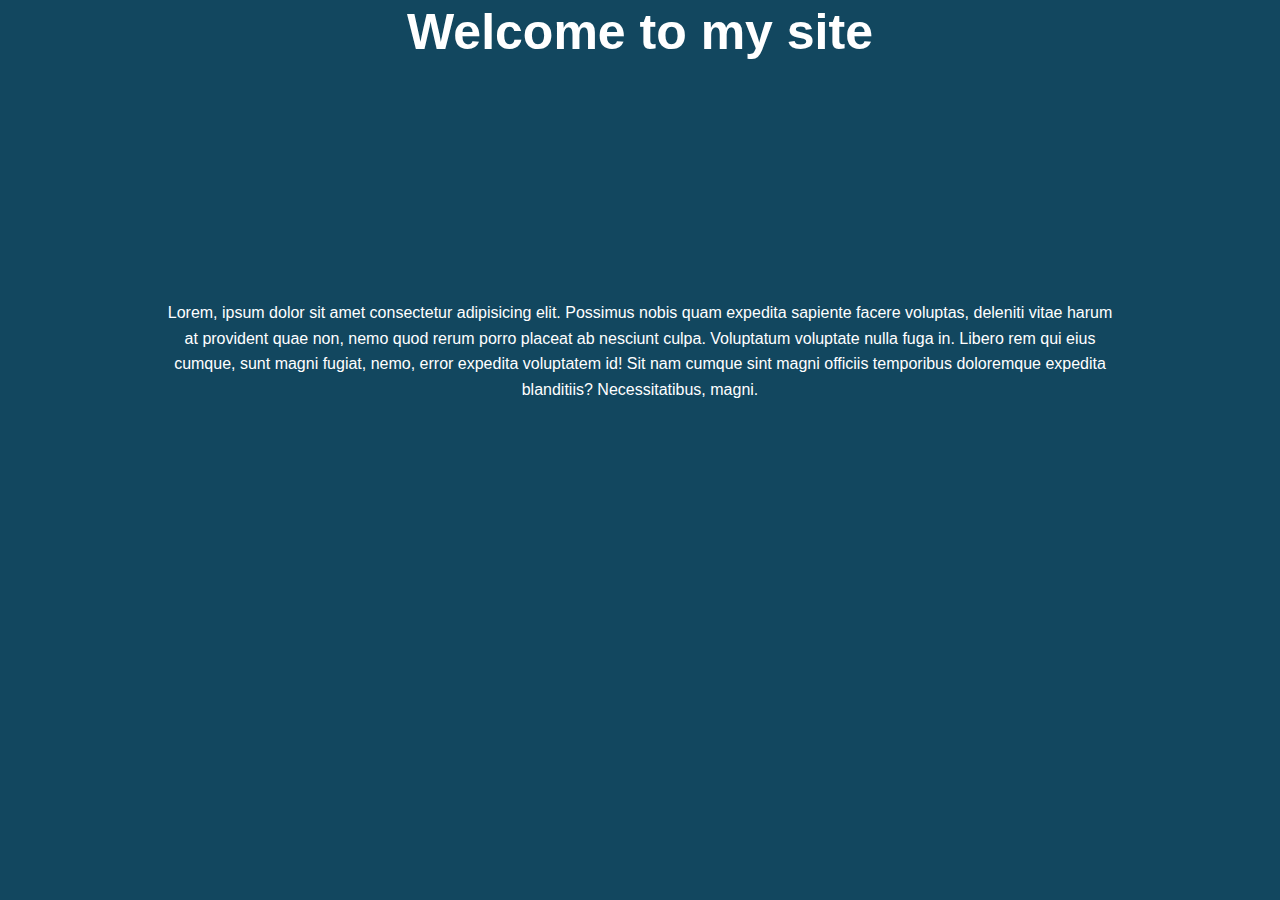
<file: landing.html>
<!DOCTYPE html>
<html lang="en">

<head>
  <meta charset="UTF-8">
  <meta http-equiv="X-UA-Compatible" content="IE=edge">
  <meta name="viewport" content="width=device-width, initial-scale=1.0">
  <title>Landing page</title>
  <link rel="stylesheet" href="landing.css">
</head>

<body>
  <header id="showcase">
    <h1>Welcome to my site</h1>
  </header>
  <div id="content" class="container">
    Lorem, ipsum dolor sit amet consectetur adipisicing elit. Possimus nobis quam expedita sapiente
    facere voluptas, deleniti vitae harum at provident quae non, nemo quod rerum porro placeat ab
    nesciunt culpa.
    Voluptatum voluptate nulla fuga in. Libero rem qui eius cumque, sunt magni fugiat, nemo, error
    expedita voluptatem id! Sit nam cumque sint magni officiis temporibus doloremque expedita
    blanditiis? Necessitatibus, magni.
  </div>
  <a href="" class="btn">Read More</a>
</body>

</html>
</file>
<file: landing.css>
* {
  margin: 0;
  padding: 0;
}

body {
  font-family: Arial, Helvetica, sans-serif;
  background-color: #12475F;
  color: #fff;
  line-height: 1.6;
  text-align: center;
}

.container {
  max-width: 960px;
  margin: auto;
  padding: 0 30px;
}

#showcase {
  height: 300px;
}

#showcase h1 {
  font-size: 50px;
  line-height: 1.3;
  position: relative;
  animation-name: heading;
  animation-duration: 3s;
  animation-fill-mode: forwards;
}

@keyframes heading {
  0% {
    top: -50px;
  }
  100% {
    top: 200px;
  }
}

#content {
  position: relative;
  animation-name: content;
  animation-duration: 3s;
  animation-fill-mode: forwards;
}

@keyframes content {
  0% {
    left: -1000px;
  }
  100% {
    left: 0;
  }
}

.btn {
  display: inline-block;
  color: #fff;
  text-decoration: none;
  padding: 1rem 2rem;
  margin-top: 40px;
  border: #fff 1px solid;
  opacity: 0;
  animation-name: btn;
  animation-duration: 3s;
  animation-delay: 3s;
  animation-fill-mode: forwards;
  transition-property: transform;
  transition-duration: 1s;

}

.btn:hover {
  transform: rotateY(180deg);
}

@keyframes btn {
  0% {
    opacity: 0;
  }
  100% {
    opacity: 1;
  }
}
</file>
